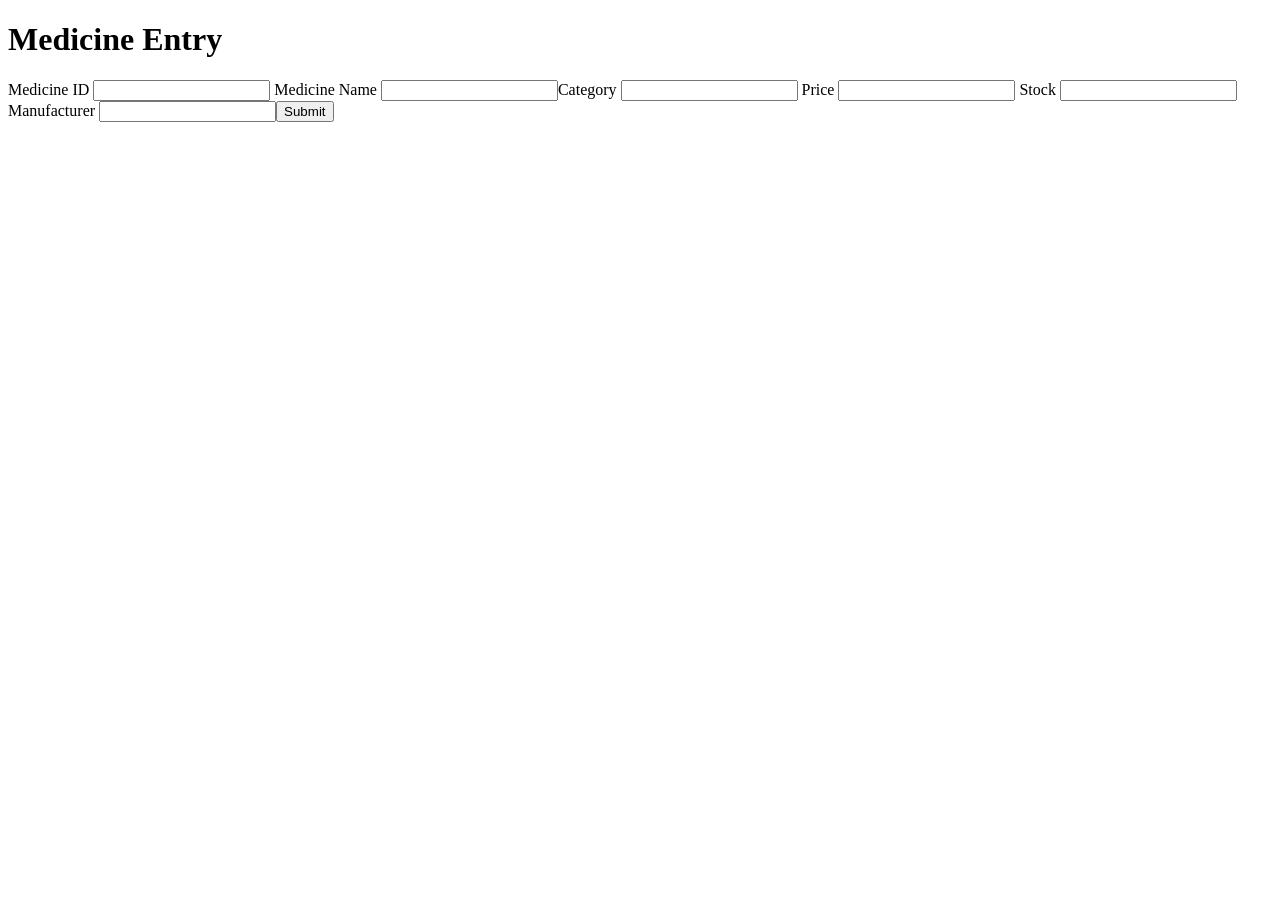
<file: Database Labsheets/Labsheet 10/Questions/Q02.html>
<!-- Q2: HTML medicine form -->
<!doctype html><html><head><title>Add Medicine</title></head><body><h1>Medicine Entry</h1><form method="post" action="/add">
<label>Medicine ID <input type="number" name="medicine_id" required></label>
<label>Medicine Name <input name="name" required></label><label>Category <input name="category" required></label>
<label>Price <input type="number" name="price" min="0" step="0.01" required></label>
<label>Stock <input type="number" name="stock" min="0" required></label>
<label>Manufacturer <input name="manufacturer" required></label><button>Submit</button></form></body></html>
</file>
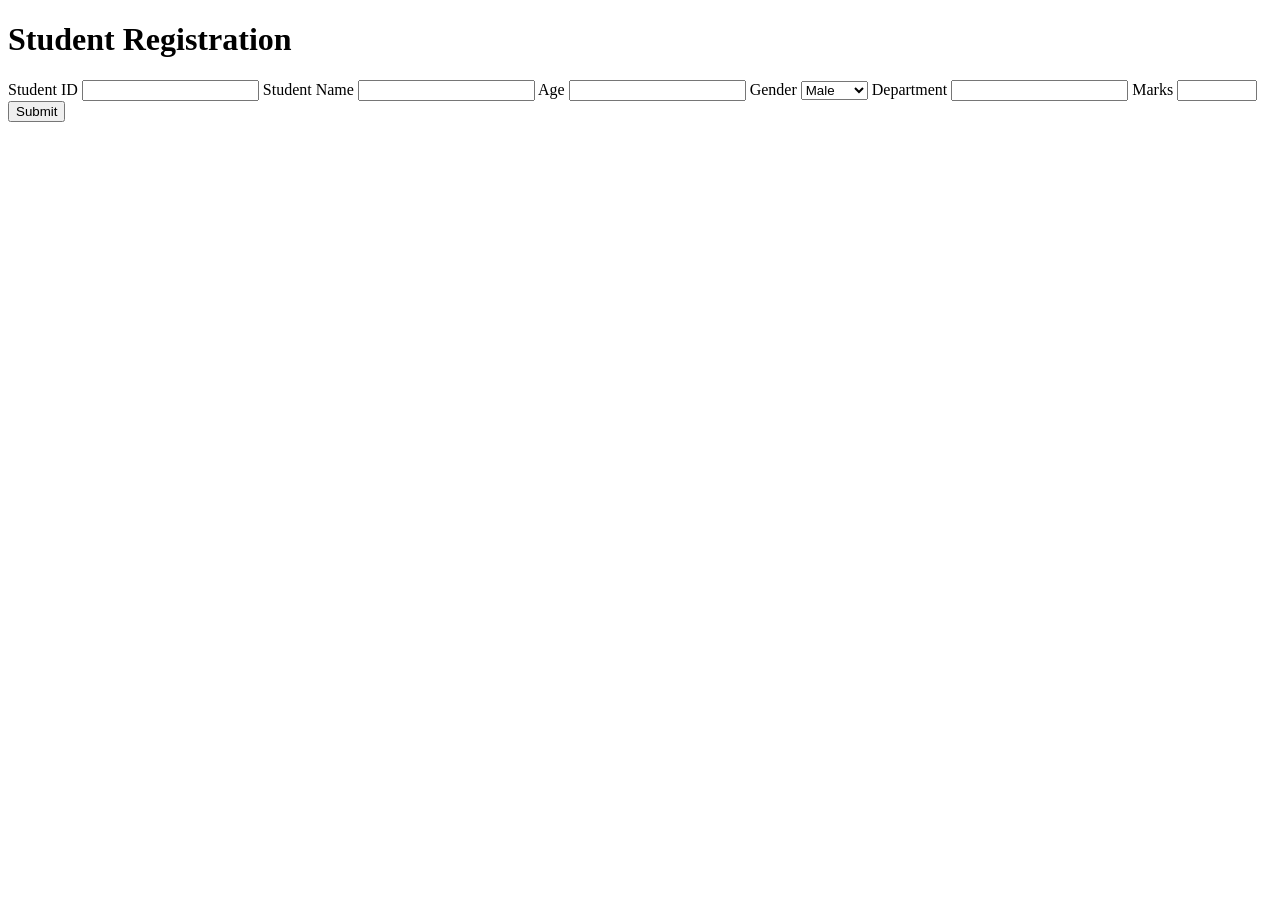
<file: Database Labsheets/Labsheet 9/Questions/Q03.html>
<!-- Q3: HTML registration form -->
<!doctype html>
<html><head><title>Student Registration</title></head><body>
<h1>Student Registration</h1>
<form method="post" action="/add">
<label>Student ID <input type="number" name="student_id" required></label>
<label>Student Name <input name="name" required></label>
<label>Age <input type="number" name="age" required></label>
<label>Gender <select name="gender"><option>Male</option><option>Female</option><option>Other</option></select></label>
<label>Department <input name="department" required></label>
<label>Marks <input type="number" name="marks" min="0" max="100" step="0.01" required></label>
<button type="submit">Submit</button></form></body></html>
</file>
